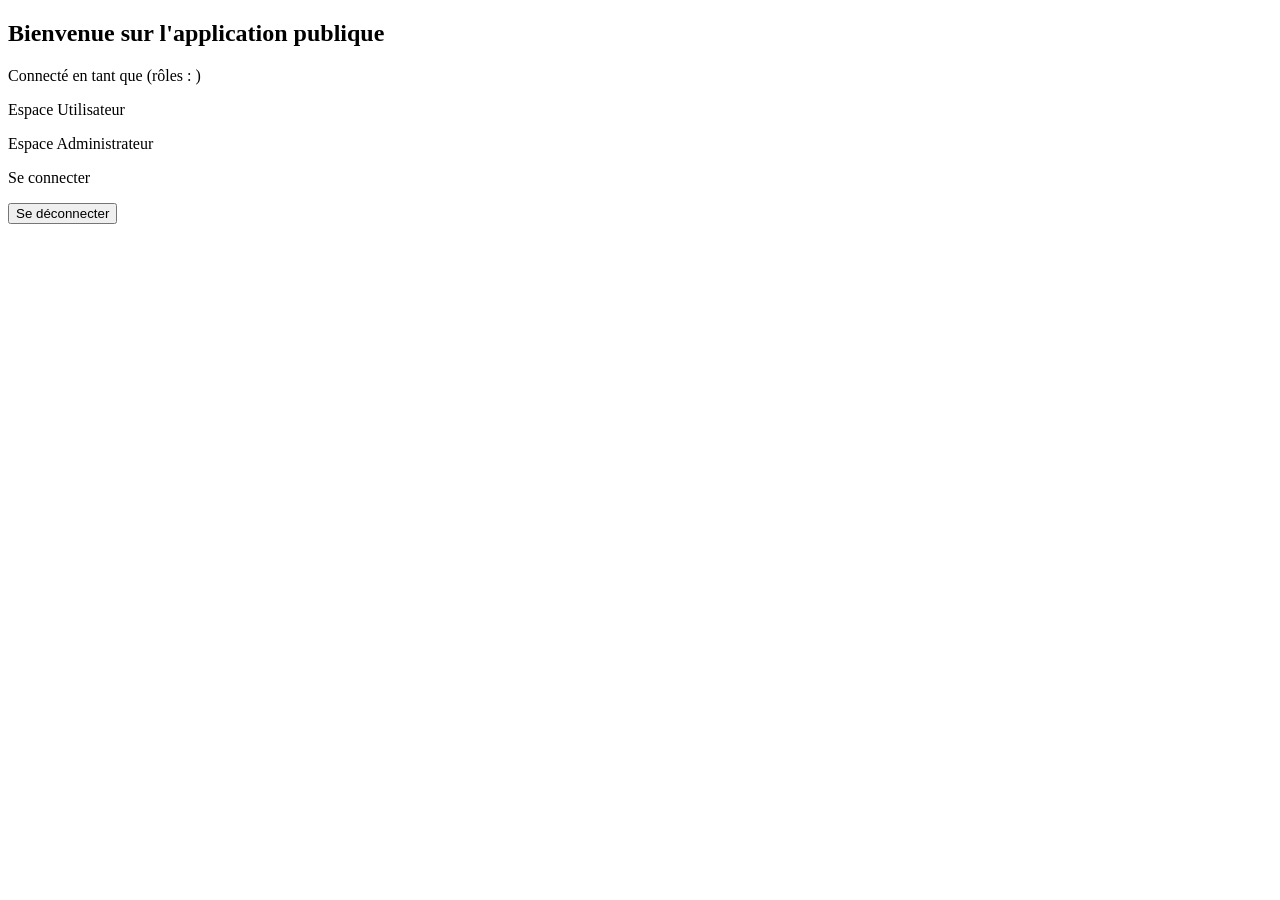
<file: src/main/resources/templates/index.html>
<!DOCTYPE html>
<html xmlns:th="http://www.thymeleaf.org"
      xmlns:sec="http://www.thymeleaf.org/extras/spring-security">
<head>
    <meta charset="UTF-8">
    <title>Accueil - Spring Security</title>
    <link rel="stylesheet" th:href="@{/css/style.css}">
</head>
<body>
<div class="container">
    <h2>Bienvenue sur l'application publique</h2>

    <p sec:authorize="isAuthenticated()">
        Connecté en tant que <strong sec:authentication="name"></strong>
        (rôles : <span sec:authentication="principal.authorities"></span>)
    </p>

    <p><a th:href="@{/user/dashboard}">Espace Utilisateur</a></p>
    <p><a th:href="@{/admin/dashboard}">Espace Administrateur</a></p>

    <p sec:authorize="isAnonymous()"><a th:href="@{/login}">Se connecter</a></p>
    <form sec:authorize="isAuthenticated()" th:action="@{/logout}" method="post">
        <button type="submit">Se déconnecter</button>
    </form>
</div>
</body>
</html>
</file>
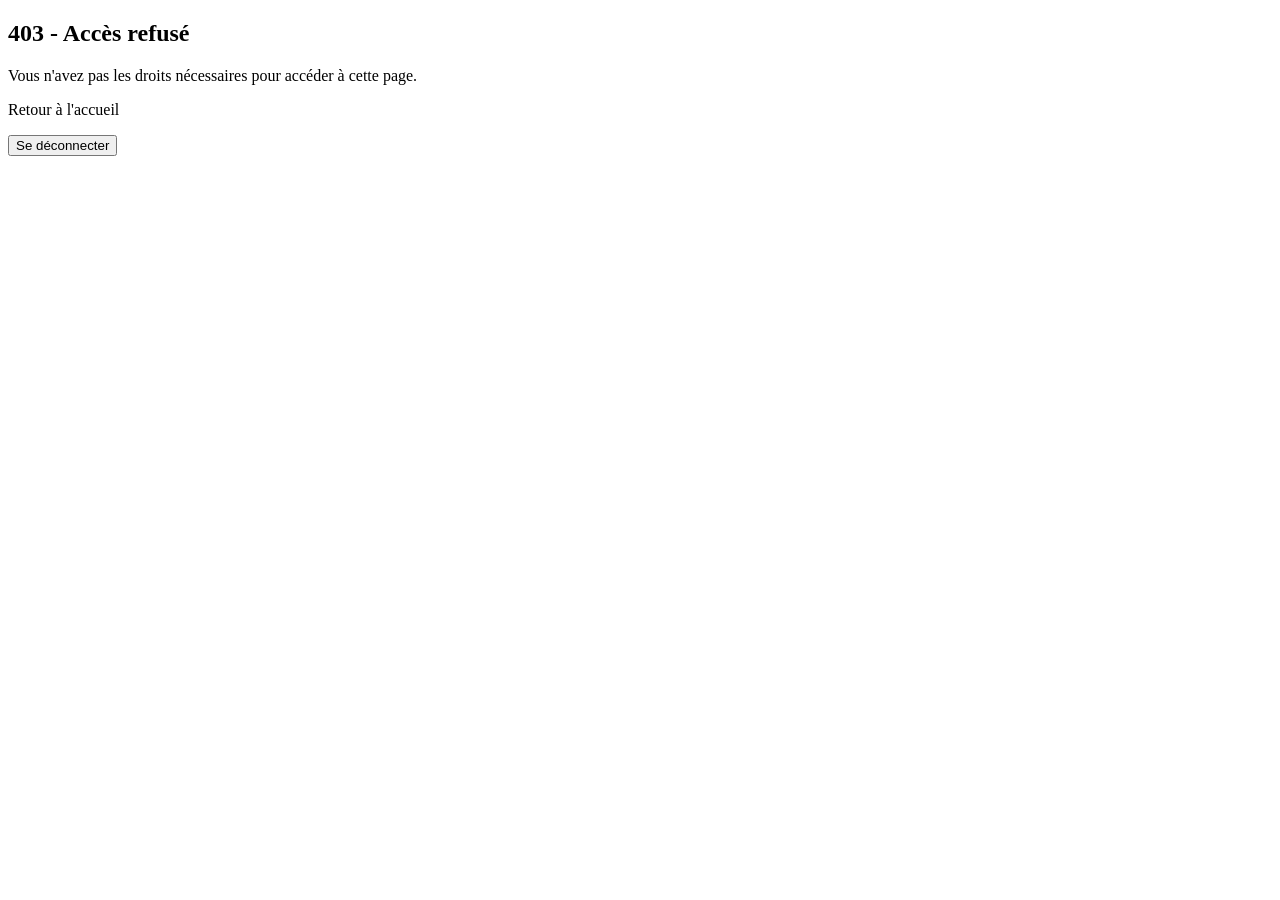
<file: src/main/resources/templates/access_denied.html>
<!DOCTYPE html>
<html xmlns:th="http://www.thymeleaf.org">
<head>
    <meta charset="UTF-8">
    <title>403 - Accès refusé</title>
    <link rel="stylesheet" th:href="@{/css/style.css}">
</head>
<body>
<div class="container zone-denied">
    <h2>403 - Accès refusé</h2>
    <p>Vous n'avez pas les droits nécessaires pour accéder à cette page.</p>
    <p><a th:href="@{/}">Retour à l'accueil</a></p>
    <form th:action="@{/logout}" method="post">
        <button type="submit">Se déconnecter</button>
    </form>
</div>
</body>
</html>
</file>
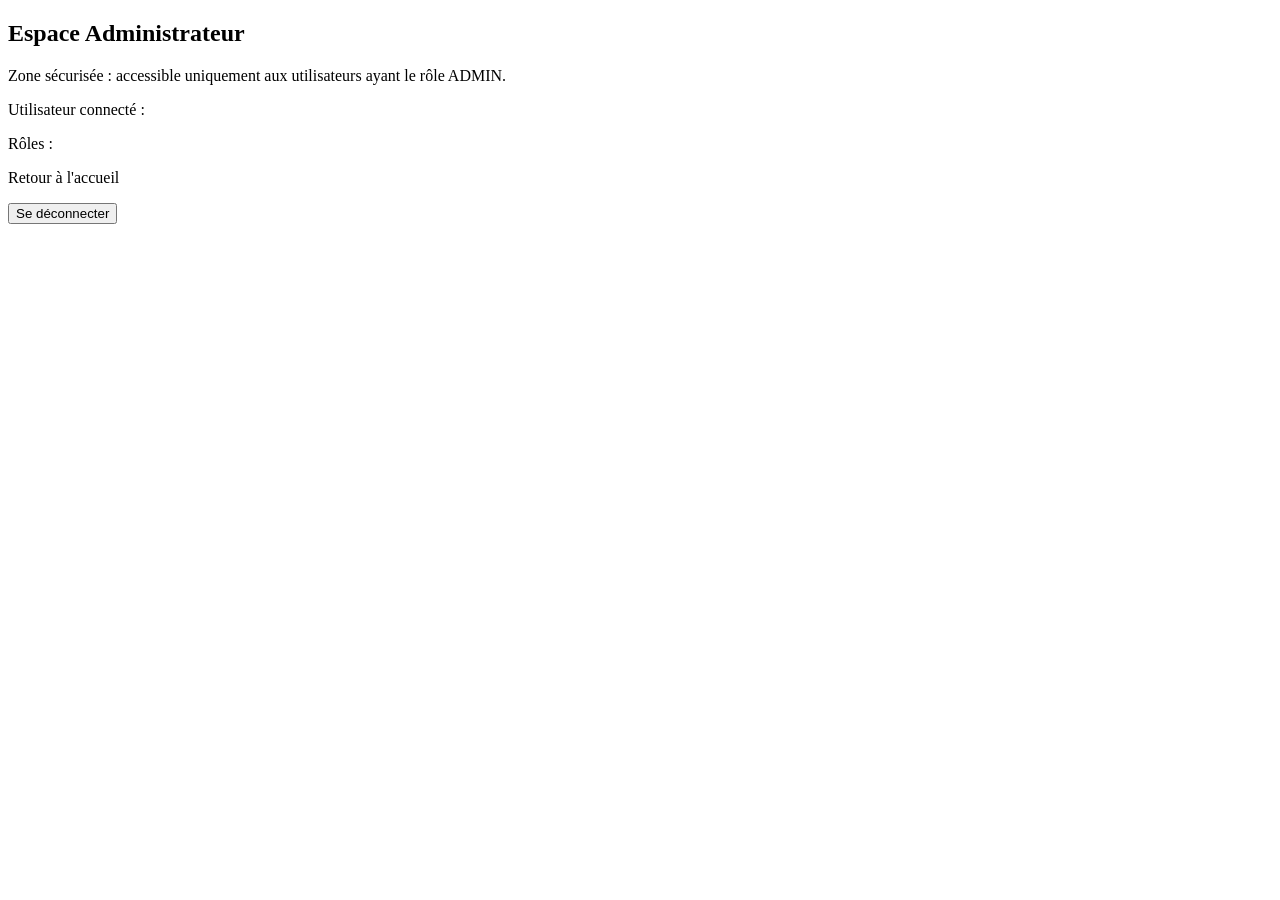
<file: src/main/resources/templates/admin_dashboard.html>
<!DOCTYPE html>
<html xmlns:th="http://www.thymeleaf.org"
      xmlns:sec="http://www.thymeleaf.org/extras/spring-security">
<head>
    <meta charset="UTF-8">
    <title>Espace Administrateur</title>
    <link rel="stylesheet" th:href="@{/css/style.css}">
</head>
<body>
<div class="container zone-admin">
    <h2>Espace Administrateur</h2>
    <p>Zone sécurisée : accessible uniquement aux utilisateurs ayant le rôle ADMIN.</p>
    <p>Utilisateur connecté : <strong sec:authentication="name"></strong></p>
    <p>Rôles : <span sec:authentication="principal.authorities"></span></p>

    <p><a th:href="@{/}">Retour à l'accueil</a></p>
    <form th:action="@{/logout}" method="post">
        <button type="submit">Se déconnecter</button>
    </form>
</div>
</body>
</html>
</file>
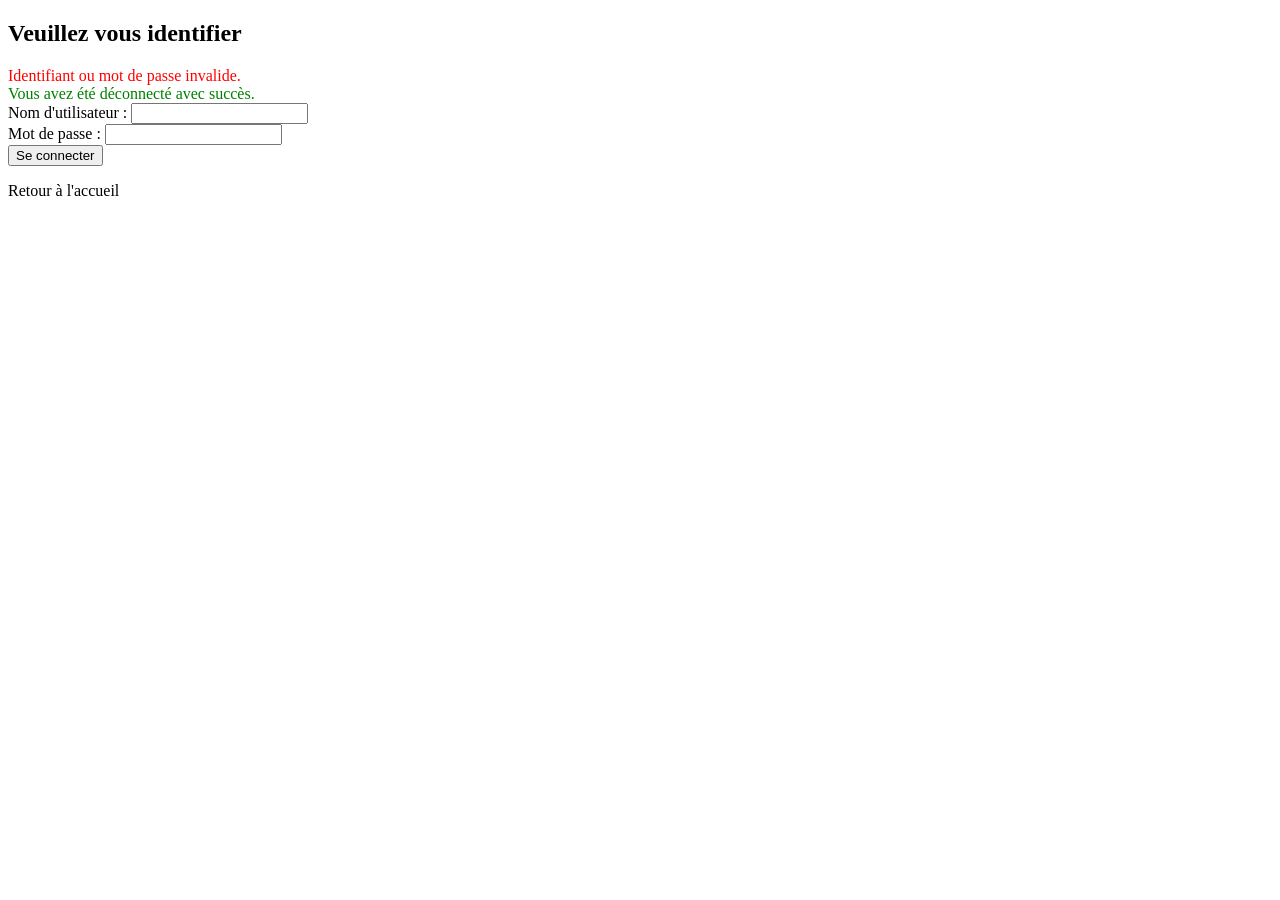
<file: src/main/resources/templates/login.html>
<!DOCTYPE html>
<html xmlns:th="http://www.thymeleaf.org">
<head>
    <meta charset="UTF-8">
    <title>Connexion - Application Sécurisée</title>
    <link rel="stylesheet" th:href="@{/css/style.css}">
</head>
<body>
    <div class="login-container">
        <h2>Veuillez vous identifier</h2>
        <div th:if="${param.error}" style="color: red;">
            Identifiant ou mot de passe invalide.
        </div>
        <div th:if="${param.logout}" style="color: green;">
            Vous avez été déconnecté avec succès.
        </div>
        <!-- th:action ajoute automatiquement le jeton CSRF caché -->
        <form th:action="@{/login}" method="post">
            <div>
                <label>Nom d'utilisateur :</label>
                <input type="text" name="username" required />
            </div>
            <div>
                <label>Mot de passe :</label>
                <input type="password" name="password" required />
            </div>
            <div>
                <button type="submit">Se connecter</button>
            </div>
        </form>
        <p><a th:href="@{/}">Retour à l'accueil</a></p>
    </div>
</body>
</html>
</file>
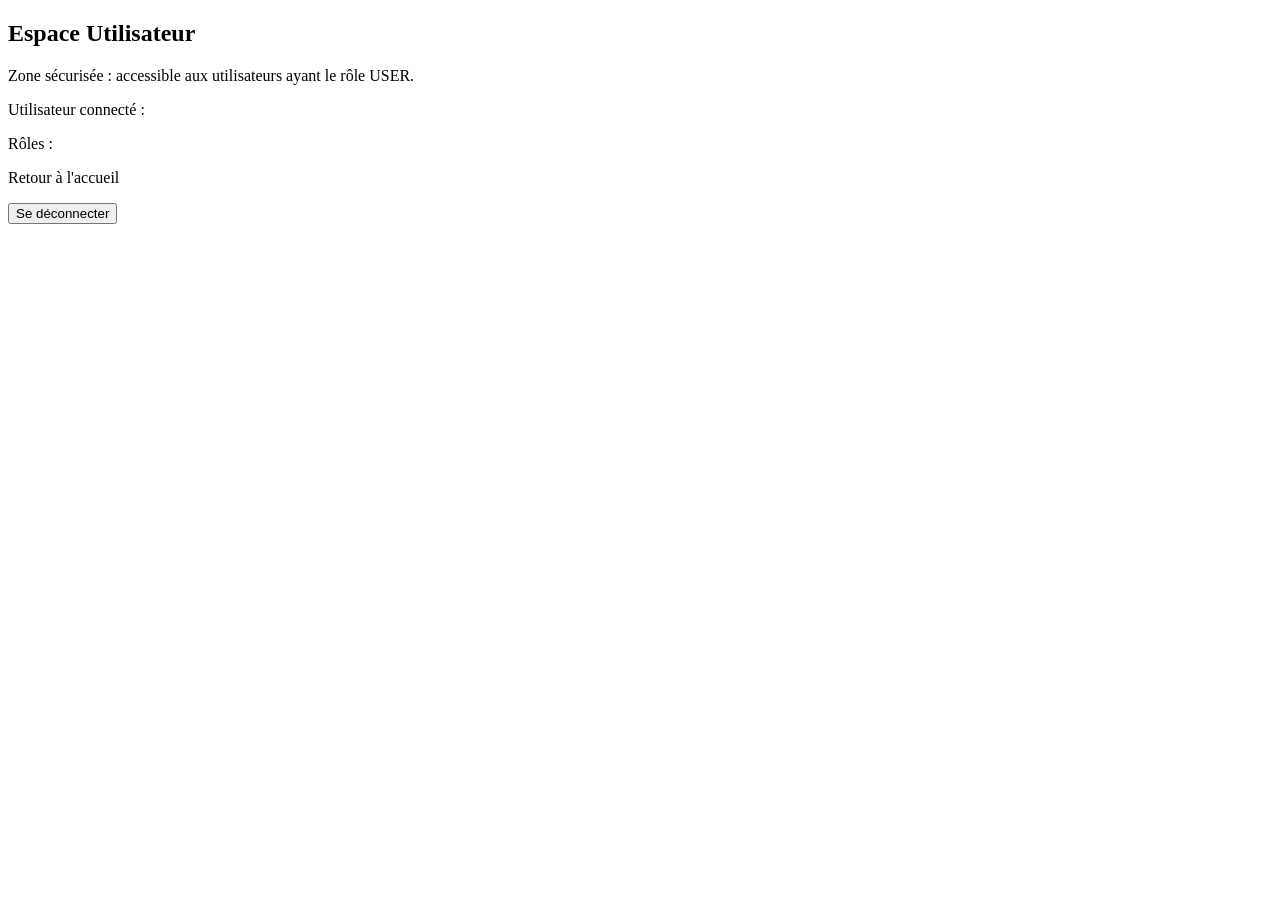
<file: src/main/resources/templates/user_dashboard.html>
<!DOCTYPE html>
<html xmlns:th="http://www.thymeleaf.org"
      xmlns:sec="http://www.thymeleaf.org/extras/spring-security">
<head>
    <meta charset="UTF-8">
    <title>Espace Utilisateur</title>
    <link rel="stylesheet" th:href="@{/css/style.css}">
</head>
<body>
<div class="container zone-user">
    <h2>Espace Utilisateur</h2>
    <p>Zone sécurisée : accessible aux utilisateurs ayant le rôle USER.</p>
    <p>Utilisateur connecté : <strong sec:authentication="name"></strong></p>
    <p>Rôles : <span sec:authentication="principal.authorities"></span></p>

    <p><a th:href="@{/}">Retour à l'accueil</a></p>
    <form th:action="@{/logout}" method="post">
        <button type="submit">Se déconnecter</button>
    </form>
</div>
</body>
</html>
</file>
